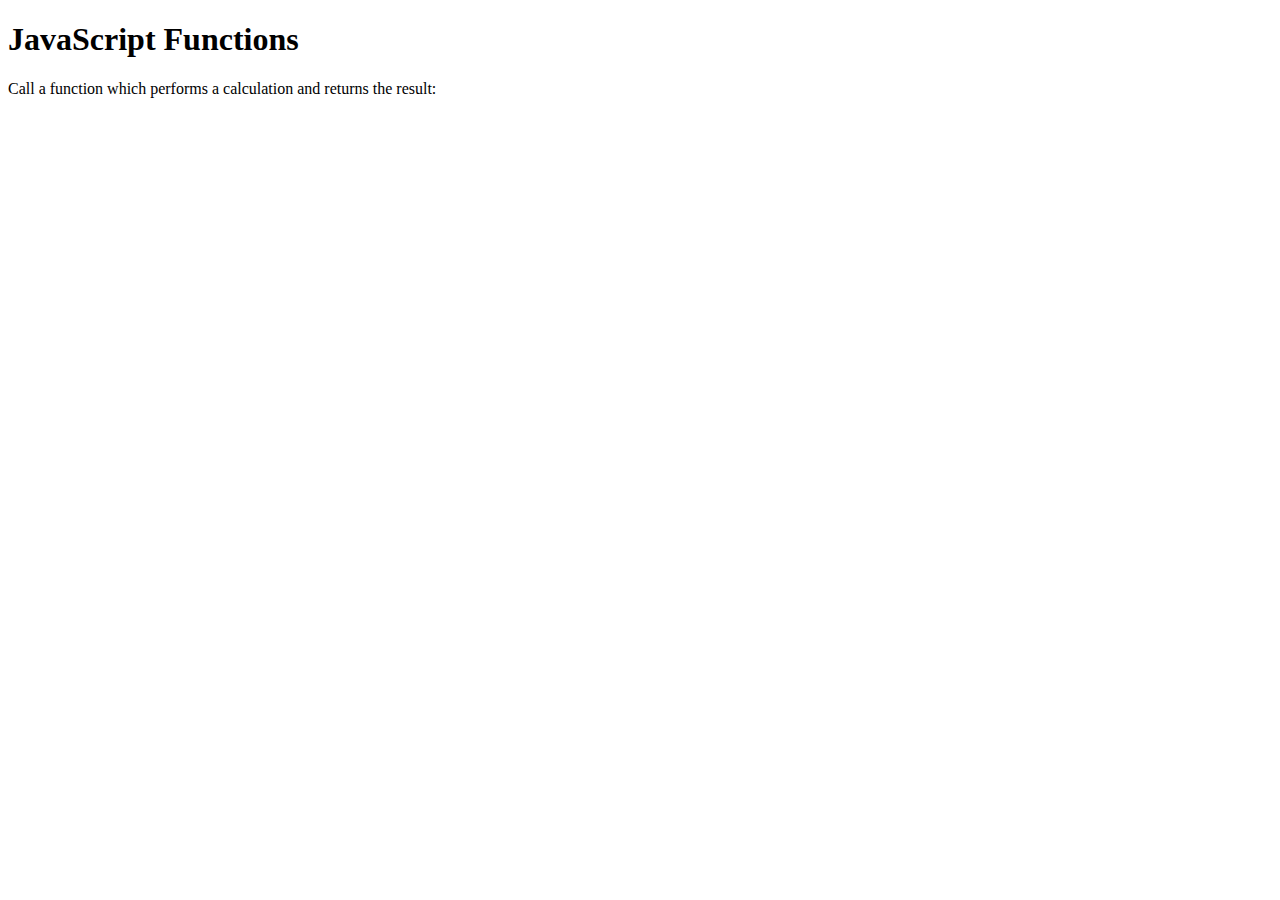
<file: function-w3/index.html>
<!DOCTYPE html>
<html>
<body>

<h1>JavaScript Functions</h1>

<p>Call a function which performs a calculation and returns the result:</p>

<p id="demo"></p>
<p id="demo1"></p>
<p id="rr"></p>

<script>
// Create an object:
/*const person = {
  firstName: "John",
  lastName: "Doe",
  id: 5566,
  fullName : function() {
    return this.firstName + " " + this.lastName;
  }
};


const kk = {
  name: "ll",
  location: "raipur",
  id: 64367,

fullNamee : function(){
  return this.name + " + " + this.id;
}
}
document.getElementById("demo1").innerHTML = kk.fullNamee();
// Display data from the object:
document.getElementById("demo").innerHTML = person.fullName();



const alu = {
  name: 'hfjdh',
  locar: 'fhkfs',
  number: 65436,

  kai :function(){
   return this.name + "+" +  this.number;
  }
}
document.getElementById("rr").innerHTML =alu.kai();




</script>

</body>
</html>
</file>
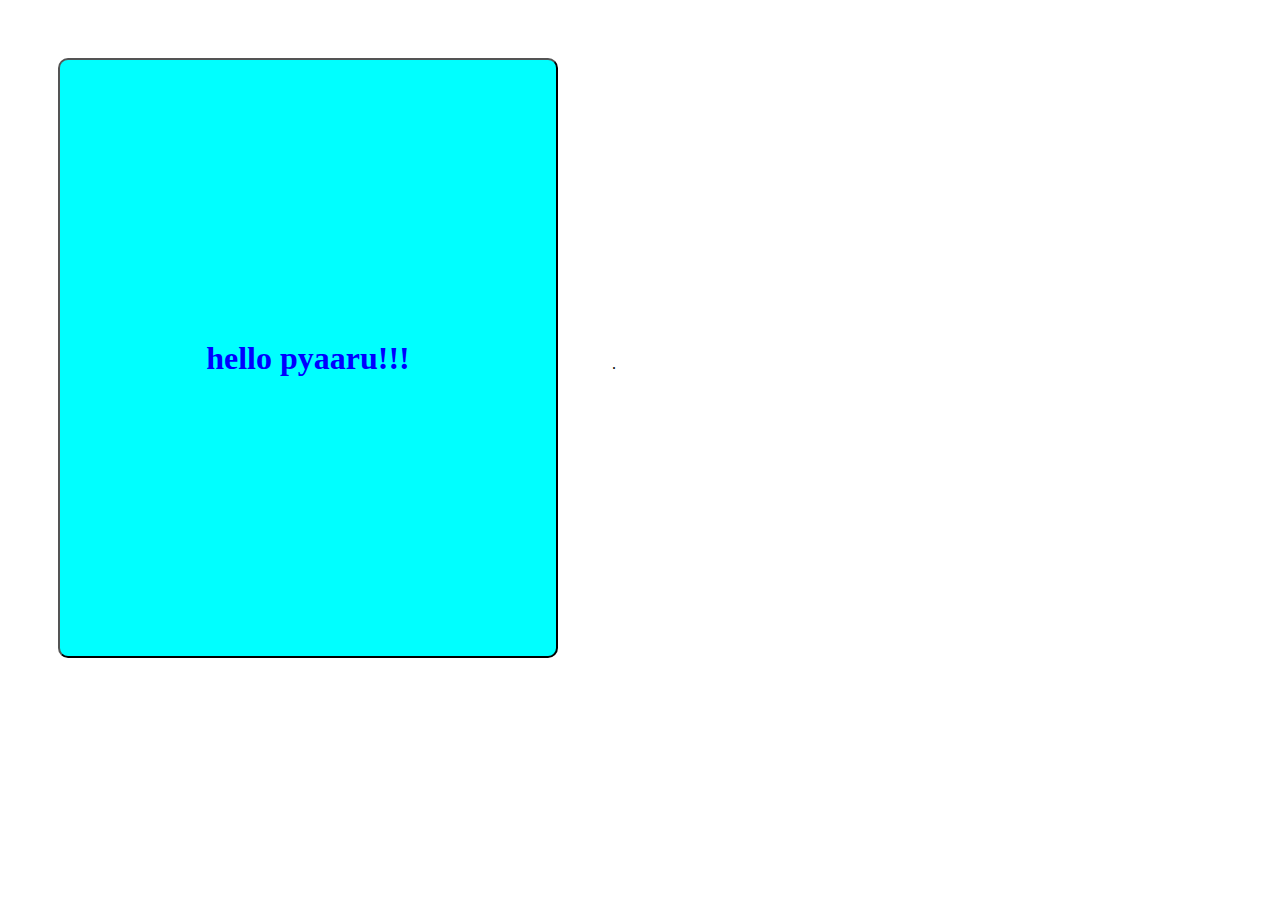
<file: repos/123.html>
<!DOCTYPE html>
<html lang="en">
<head>
  <meta charset="UTF-8">
  <meta name="viewport" content="width=device-width, initial-scale=1.0">
  <title>Document</title>
  <style>
    button{
   margin: 50px;
   background-color: aqua;
   border-radius: 10px;
   width: 500px;
   height: 600px;
    }

    #change{
      color: blue;
      font-size: xx-large;
      font-family: Cambria, Cochin, Georgia, Times, 'Times New Roman', serif;
      font-weight: bolder;
    }
  </style>
</head>
<body>

  

  <button id="change" onclick="turn()">hello pyaaru!!!</button>
 
  .

  <script>

    function turn(){
      document.getElementById('change').innerHTML = 'I Love You Wifey';
    }
   
  </script>

</body>
</html>
</file>
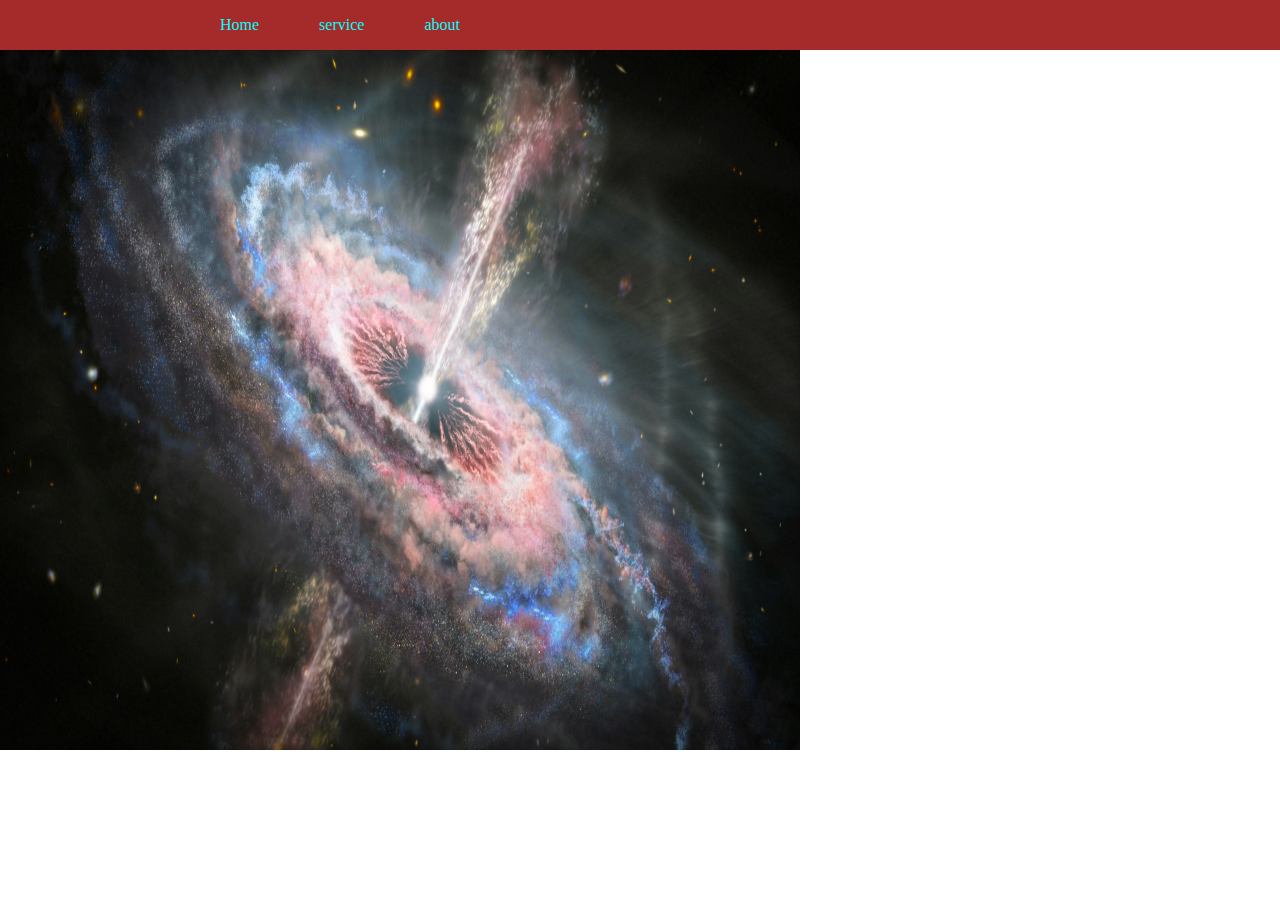
<file: repos/indexx.html>
<!DOCTYPE html>
<html lang="en">
<head>
  <meta charset="UTF-8">
  <meta name="viewport" content="width=device-width, initial-scale=1.0">
  <title>Document</title>
  <style>
    /* .custom-button {
      padding: 10px 20px;
      border: none;
      cursor: pointer;
      transition: background-color 0.3s, color 0.3s; /* Add smooth transition */
    /* }

    /* Style the button in its normal state */
    /* .custom-button:hover {
      background-color: red;
      color: rgb(46, 122, 194);
    } */ 
body{
  margin: 0;
  padding: 0;
}
.navbar{
  display: flex;
  background-color: brown;
 justify-items: center;
 
 
}

.navbar ul{
  display: flex;
  list-style: none;
 

 
  
}
.navbar :first-child{
  margin-left: 60px;
}

.navbar a{
  text-decoration: none;
  color: aqua;
  
}






  </style>

</head>
<body>
<!-- <nav>
<div class="div1">

<h1 onclick="showmesage()">laptop</h1>
<p id="demo"></p>
</div>


<div class="div">

<button class="custom-button" onclick="showred()">REDbox</button>
<p id="demo1"></p>
</div> -->


 <!-- <p class="para">Lorem ipsum, dolor sit amet consectetur adipisicing elit. Earum voluptatum et autem quos a assumenda provident natus sapiente quo. Corporis consequuntur, libero natus quaerat, et soluta optio, ut ad nisi enim eaque! Blanditiis quia commodi odit assumenda nulla distinctio corrupti magnam quis! Totam repudiandae, sed ratione dicta explicabo expedita eveniet!</p>  -->

<nav>
  <div class="navbar">
    <ul>
      <li><a id="home" onclick="change()" href="#">Home</a></li>
       <li><a id="service" onclick="turnn()" href="#">service</a></li> 
      <li><a id="about" onclick="turn()" href="#">about</a></li>
      
    </ul>

    
</nav>

<!-- <div class="div">
  <button onclick="changepara()">clickme</button>

   <p id="demo">Lorem ipsum dolor, sit amet consectetur adipisicing elit. Fugiat labore ab similique reiciendis sint ipsam saepe nulla perferendis et! Eligendi beatae quibusdam distinctio? Repellat, quod. Doloribus deleniti eos earum libero cupiditate recusandae autem, culpa nam inventore quidem possimus perferendis quaerat facilis tenetur! Expedita, autem voluptatem totam earum deserunt excepturi. Perspiciatis!</p> 
  
</div> -->

 <img height="700px" width="800px" src="nasa-hubble-space-telescope-TZIorZKAXYo-unsplash.jpg" alt=""> 






<script>
  function change(){
    document.getElementById('home').innerHTML = 'Lorem ipsum dolor sit amet consectetur adipisicing elit. Blanditiis adipisci assu';
  }


  function turn(){
    document.getElementById('about').innerHTML =' <img src="nasa-hubble-space-telescope-TZIorZKAXYo-unsplash.jpg" alt=""> ';
  }

   function turnn(){
     document.getElementById('service').innerHTML = 'Lorem ipsum, dolor sit amet consectetur adipisicing elit. Earum volup';
   }




  // function changepara(){
  //   document.getElementById('demo').innerHTML = 'Lorem ipsum dolor, sit amet consectetur adipisicing elit. Fugiat labore ab similique reiciendis sint ipsam saepe nulla perferendis et! Eligendi beatae qu';
  // }
// function showmesage(){
//   document.getElementById('demo').innerHTML= 'buuton clicked!';
// }

// function showred(){
//   document.getElementById('demo1').innerHTML = 'red color';
// }

</script>

  
</body>
</html>
</file>
